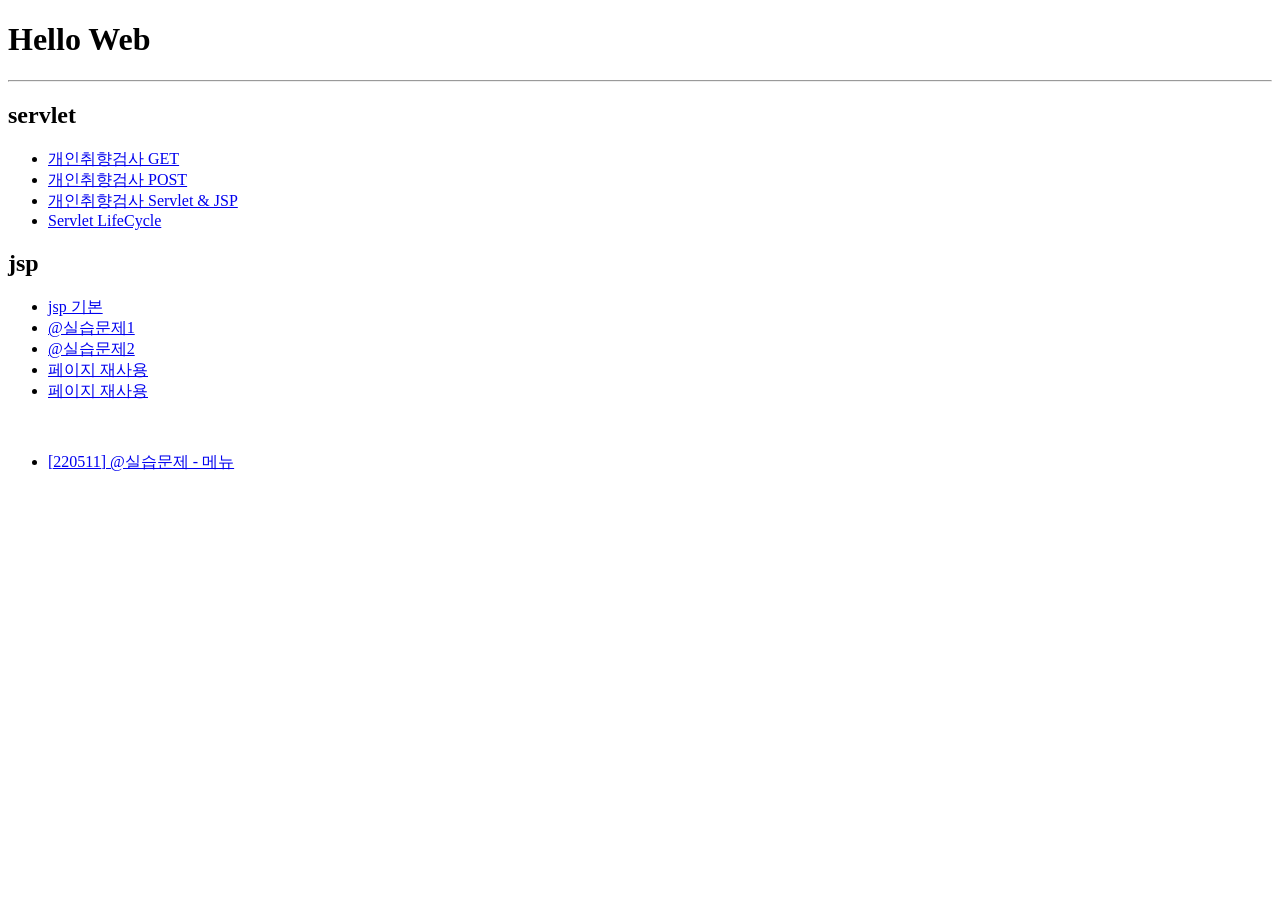
<file: hello-web/src/main/webapp/index.html>
<!doctype html>
<html lang="en">
<head>
	<meta charset="UTF-8" />
	<title>hello-web</title>
</head>
<body>
	<h1>Hello Web</h1>
	<hr />
	
	<h2>servlet</h2>
	<ul>
		<!-- /로 시작한 절대주소 = http://localhost:9090/context-path/파일경로 -->
		<li><a href="/web/servlet/testPerson1.html">개인취향검사 GET</a></li>
		<li><a href="/web/servlet/testPerson2.html">개인취향검사 POST</a></li>
		<li><a href="/web/servlet/testPerson3.html">개인취향검사 Servlet & JSP</a></li>
		<li><a href="/web/ServletLifeCycle">Servlet LifeCycle</a></li>
	</ul>
	<h2>jsp</h2>
	<ul>
		<li><a href="/web/jsp/basic.jsp">jsp 기본</a></li>
		<li><a href="/web/jsp/basic.jsp?type=abc&value=hello,byebye,web">@실습문제1</a></li>
		<li><a href="/web/jsp/basic.jsp?type=가나다&value=홍길동,신사임당,세종대왕">@실습문제2</a></li>
		<li><a href="/web/jsp/main1.jsp">페이지 재사용</a></li>
		<li><a href="/web/jsp/main2.jsp">페이지 재사용</a></li>
	</ul>
	<br/>
	
	<ul>
		<li><a href="/web/menu/menu.jsp">[220511] @실습문제 - 메뉴</a></li>
	</ul>
</body>
</html>
</file>
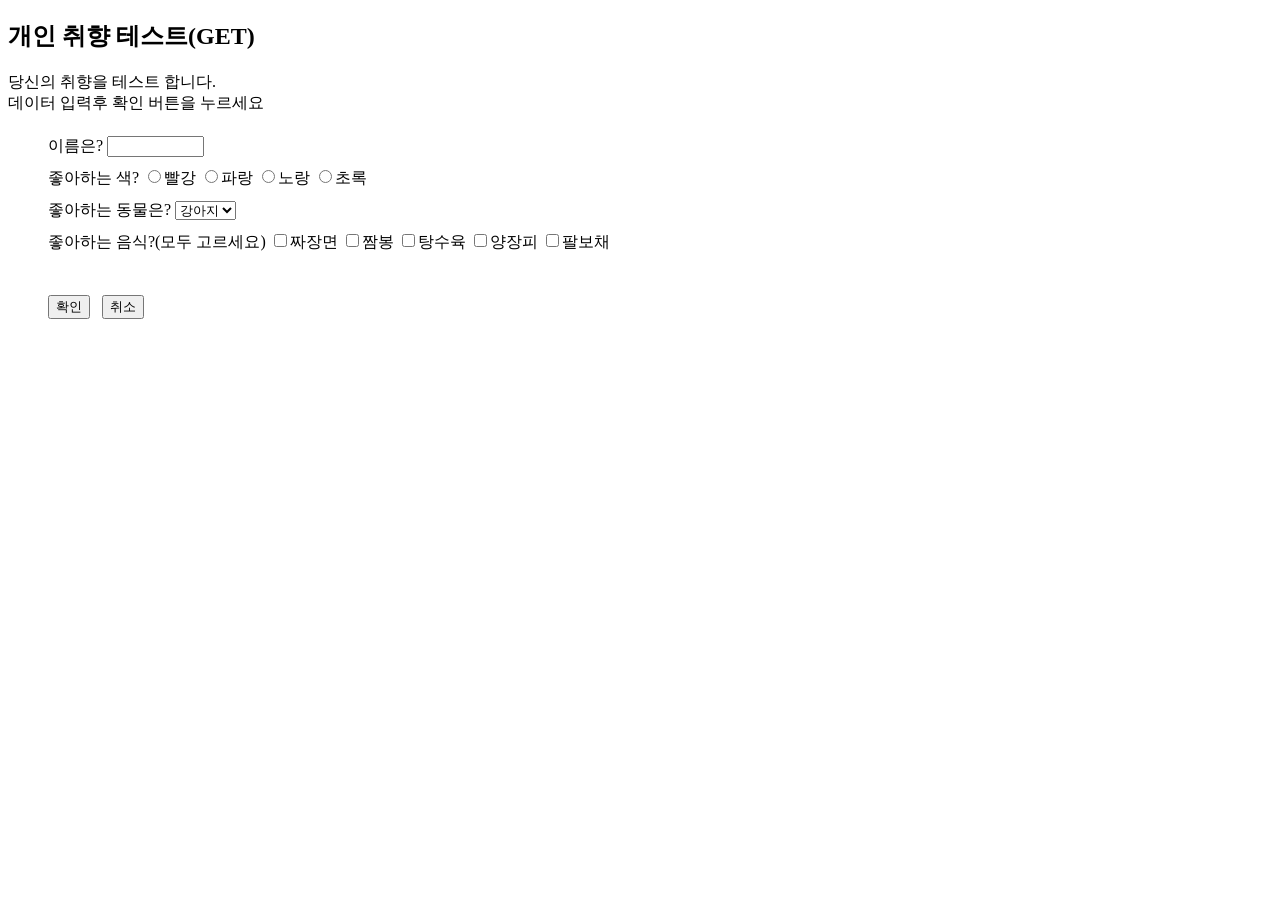
<file: hello-web/src/main/webapp/servlet/testPerson1.html>
<!DOCTYPE html>
<html>
<head>
<meta charset="UTF-8">
<title>개인 취향 테스트</title>
</head>
<body>
	<h2>개인 취향 테스트(GET)</h2>
	당신의 취향을 테스트 합니다.<br/>
	데이터 입력후 확인 버튼을 누르세요<br/>
	
	<form name="personFrm" action="/web/testPerson1.do" method="get"> 
	 <ul style="list-style: none; line-height: 200%;">
		<li>이름은? 
			<input type="text" name="name" size="10" required/>
		</li>
		<li>좋아하는 색?
			<input type="radio" id="red" name="color" value="빨강" required/><label for="red">빨강</label>
			<input type="radio" id="blue" name="color" value="파랑" /><label for="blue">파랑</label>
			<input type="radio" id="yellow" name="color" value="노랑" /><label for="yellow">노랑</label>
			<input type="radio" id="green" name="color" value="초록" /><label for="green">초록</label>
		</li>
		<li>좋아하는 동물은?
			<select name="animal">
				<option value="강아지">강아지</option>
				<option value="고양이">고양이</option>
				<option value="병아리">병아리</option>
			</select>	
		</li>
		<li>좋아하는 음식?(모두 고르세요)
			<input type="checkbox" name="food" id="food1" value="짜장면" /><label for="food1">짜장면</label>
			<input type="checkbox" name="food" id="food2" value="짬봉" /><label for="food2">짬봉</label>
			<input type="checkbox" name="food" id="food3" value="탕수육" /><label for="food3">탕수육</label>
			<input type="checkbox" name="food" id="food4" value="양장피" /><label for="food4">양장피</label>
			<input type="checkbox" name="food" id="food5" value="팔보채" /><label for="food5">팔보채</label> 
		</li>
		<li>
			<br/>
			<input type="submit" id="btnOK" value="확인"  />&nbsp;&nbsp; 
			<input type="reset"  value="취소" />
		</li>
		
	 </ul>
	
	</form>
</body>
</html>
</file>
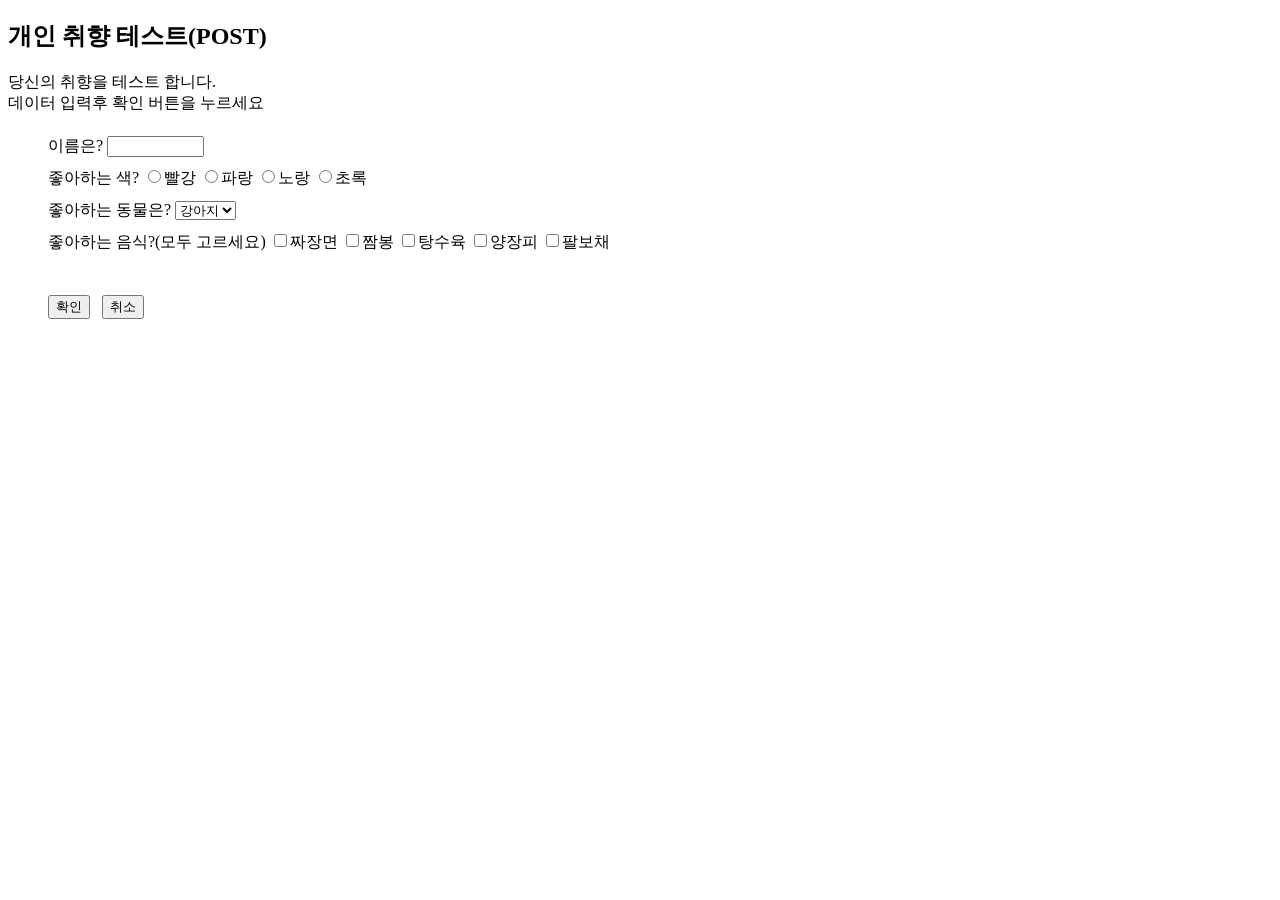
<file: hello-web/src/main/webapp/servlet/testPerson2.html>
<!DOCTYPE html>
<html>
<head>
<meta charset="UTF-8">
<title>개인 취향 테스트</title>
</head>
<body>
	<h2>개인 취향 테스트(POST)</h2>
	당신의 취향을 테스트 합니다.<br/>
	데이터 입력후 확인 버튼을 누르세요<br/>
	
	<form name="personFrm" action="/web/testPerson2.do" method="post"> 
	 <ul style="list-style: none; line-height: 200%;">
		<li>이름은? 
			<input type="text" name="name" size="10" required/>
		</li>
		<li>좋아하는 색?
			<input type="radio" id="red" name="color" value="빨강" required/><label for="red">빨강</label>
			<input type="radio" id="blue" name="color" value="파랑" /><label for="blue">파랑</label>
			<input type="radio" id="yellow" name="color" value="노랑" /><label for="yellow">노랑</label>
			<input type="radio" id="green" name="color" value="초록" /><label for="green">초록</label>
		</li>
		<li>좋아하는 동물은?
			<select name="animal">
				<option value="강아지">강아지</option>
				<option value="고양이">고양이</option>
				<option value="물고기">물고기</option>
			</select>	
		</li>
		<li>좋아하는 음식?(모두 고르세요)
			<input type="checkbox" name="food" id="food1" value="짜장면" /><label for="food1">짜장면</label>
			<input type="checkbox" name="food" id="food2" value="짬봉" /><label for="food2">짬봉</label>
			<input type="checkbox" name="food" id="food3" value="탕수육" /><label for="food3">탕수육</label>
			<input type="checkbox" name="food" id="food4" value="양장피" /><label for="food4">양장피</label>
			<input type="checkbox" name="food" id="food5" value="팔보채" /><label for="food5">팔보채</label> 
		</li>
		<li>
			<br/>
			<input type="submit" id="btnOK" value="확인"  />&nbsp;&nbsp; 
			<input type="reset"  value="취소" />
		</li>
		
	 </ul>
	
	</form>
</body>
</html>
</file>
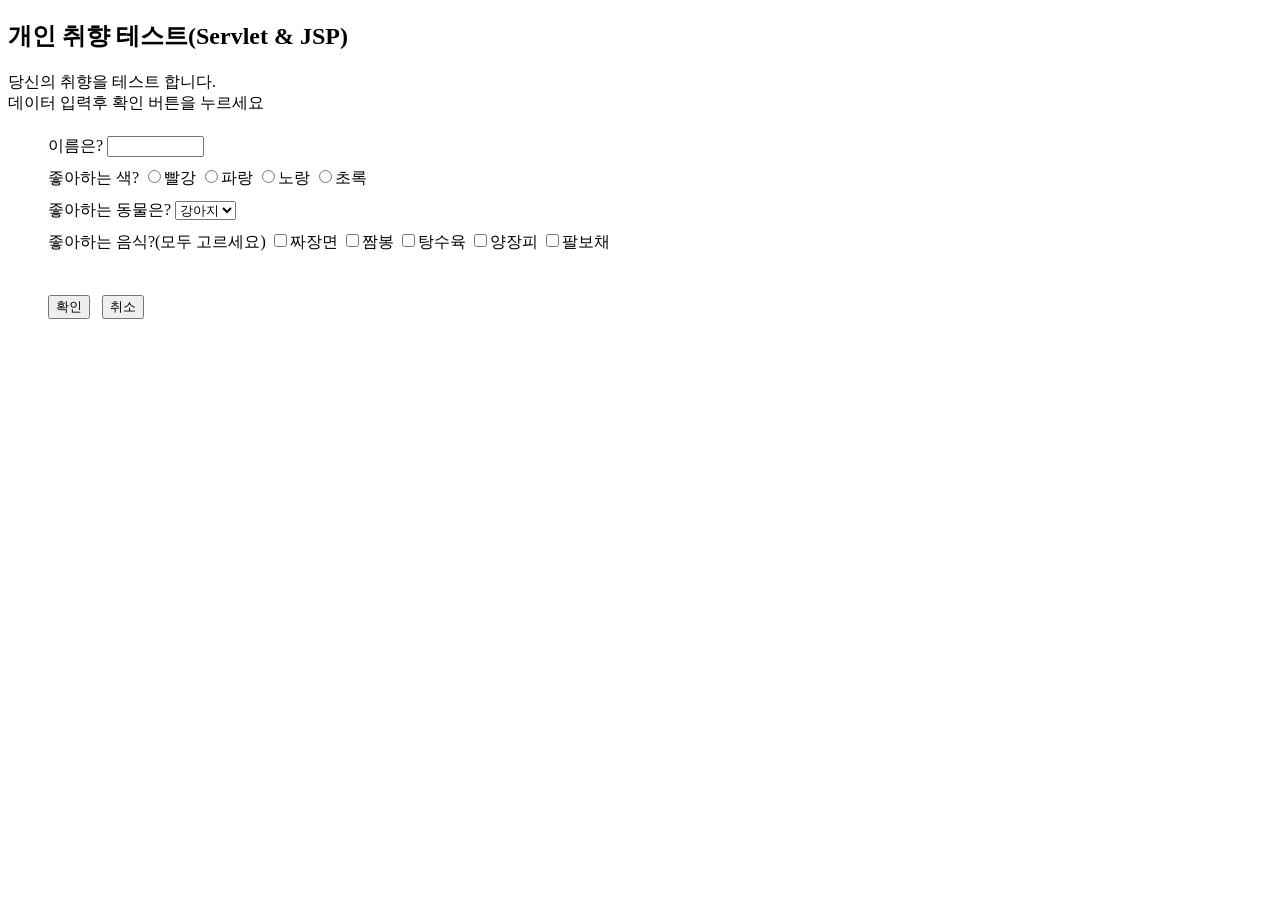
<file: hello-web/src/main/webapp/servlet/testPerson3.html>
<!DOCTYPE html>
<html>
<head>
<meta charset="UTF-8">
<title>개인 취향 테스트</title>
</head>
<body>
	<h2>개인 취향 테스트(Servlet & JSP)</h2>
	당신의 취향을 테스트 합니다.<br/>
	데이터 입력후 확인 버튼을 누르세요<br/>
	
	<form name="personFrm" action="/web/testPerson3.do" method="post"> 
	 <ul style="list-style: none; line-height: 200%;">
		<li>이름은? 
			<input type="text" name="name" size="10" required/>
		</li>
		<li>좋아하는 색?
			<input type="radio" id="red" name="color" value="빨강" required/><label for="red">빨강</label>
			<input type="radio" id="blue" name="color" value="파랑" /><label for="blue">파랑</label>
			<input type="radio" id="yellow" name="color" value="노랑" /><label for="yellow">노랑</label>
			<input type="radio" id="green" name="color" value="초록" /><label for="green">초록</label>
		</li>
		<li>좋아하는 동물은?
			<select name="animal">
				<option value="강아지">강아지</option>
				<option value="고양이">고양이</option>
				<option value="물고기">물고기</option>
			</select>	
		</li>
		<li>좋아하는 음식?(모두 고르세요)
			<input type="checkbox" name="food" id="food1" value="짜장면" /><label for="food1">짜장면</label>
			<input type="checkbox" name="food" id="food2" value="짬봉" /><label for="food2">짬봉</label>
			<input type="checkbox" name="food" id="food3" value="탕수육" /><label for="food3">탕수육</label>
			<input type="checkbox" name="food" id="food4" value="양장피" /><label for="food4">양장피</label>
			<input type="checkbox" name="food" id="food5" value="팔보채" /><label for="food5">팔보채</label> 
		</li>
		<li>
			<br/>
			<input type="submit" id="btnOK" value="확인"  />&nbsp;&nbsp; 
			<input type="reset"  value="취소" />
		</li>
		
	 </ul>
	
	</form>
</body>
</html>
</file>
